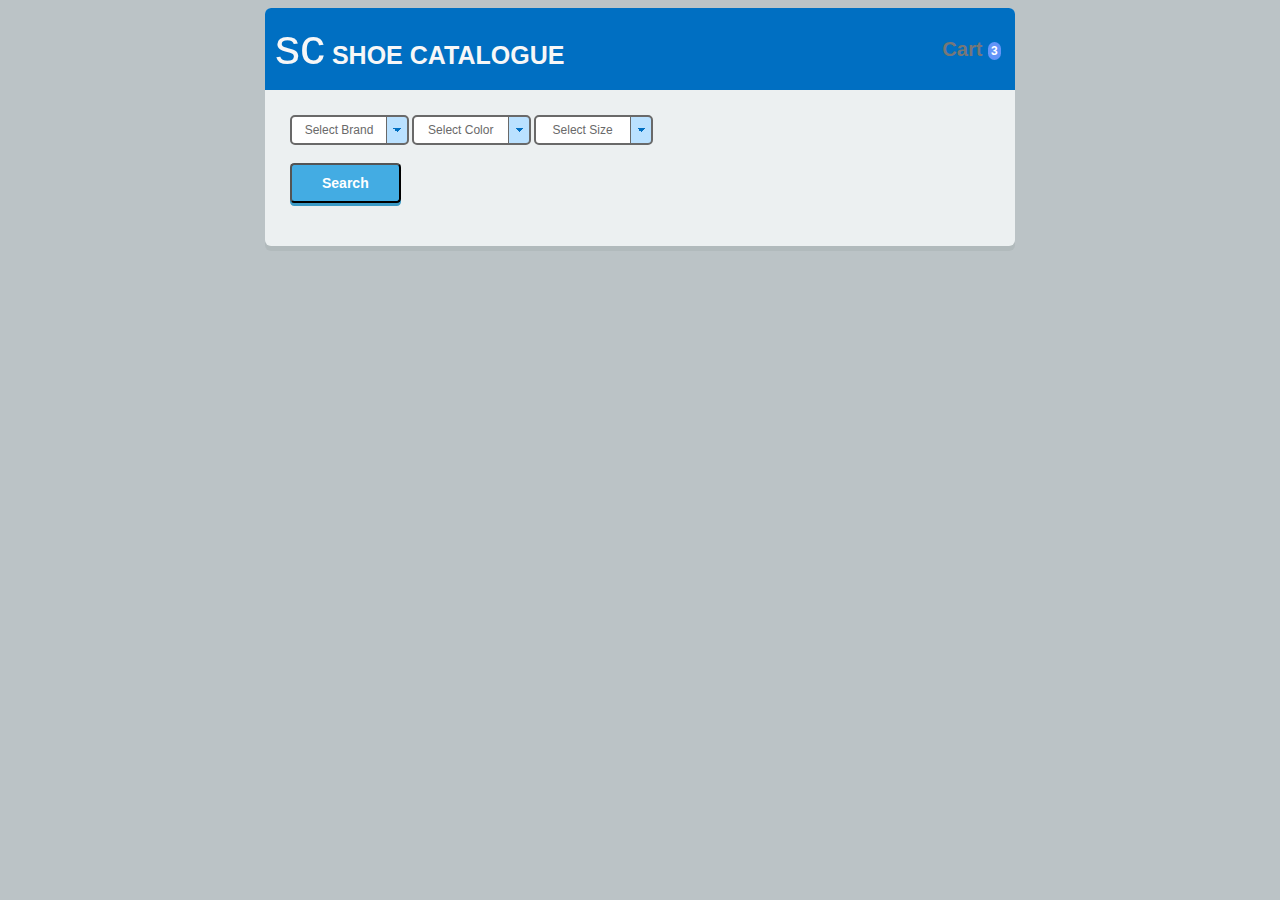
<file: index.html>
<!DOCTYPE html>
<html lang="en">

<head>
    <meta charset="UTF-8">
    <meta name="viewport" content="width=device-width, initial-scale=1.0">
    <meta http-equiv="X-UA-Compatible" content="ie=edge">
    <link rel="stylesheet" href="shoe-catalogue.css">
    <!-- <link rel="stylesheet" href="https://stackpath.bootstrapcdn.com/bootstrap/4.3.1/css/bootstrap.min.css" integrity="sha384-ggOyR0iXCbMQv3Xipma34MD+dH/1fQ784/j6cY/iJTQUOhcWr7x9JvoRxT2MZw1T" crossorigin="anonymous"> -->
    <title>Document</title>
</head>

<body>


    <div class="container">
        <div class="heading">
            <h1>
                <span class="shopper">sc</span> Shoe Catalogue
            </h1>

            <nav>
                  <ul class="navbar-right">
                    <li><a href="#" id="cart"><i class="fa fa-shopping-cart"></i> Cart <span class="badge">3</span></a></li>
                  </ul> 
              </nav>
              
              <!-- <div class="container">
                <div class="shopping-cart">
                  <div class="shopping-cart-header">
                    <i class="fa fa-shopping-cart cart-icon"></i><span class="badge">3</span>
                    <div class="shopping-cart-total">
                      <span class="lighter-text">Total:</span>
                      <span class="main-color-text">R-totalcost</span>
                    </div>
                  </div>  -->

            <!-- <button class="visibility-cart transition is-open">X</button> -->
        </div>

        <div class="cart transition is-open">

            <span>
                <select class="selectShoeBrand">
                    <option value="">Select Brand</option>
                    <option value="nike">Nike</option>
                    <option value="adiddas">Adiddas</option>
                    <option value="puma">Puma</option>
                    <option value="vans">Vans</option>
                    <option value="jordan">Jordan</option>
                    <option value="reebok">Reebok</option>
                </select>
            </span>
            <span>
                <select class="selectShoeColor">
                    <option value="">Select Color</option>
                    <option value="blue">Blue</option>
                    <option value="green">Green</option>
                    <option value="red">Red</option>
                    <option value="yellow">Yellow</option>
                    <option value="orange">Orange</option>
                </select>
            </span>

            <select class="selectShoeSize">
                <option value="">Select Size</option>
                <option value="1">1</option>
                <option value="2">2</option>
                <option value="3">3</option>
                <option value="4">4</option>
                <option value="5">5</option>
                <option value="6">6</option>
                <option value="7">7</option>
                <option value="8">8</option>
                <option value="9">9</option>
            </select>

        <div class="buttons">
            <button class="btn searchBtn">Search</button>
        </div>

        <!-- ***For displaying cards with shoe items*** -->
        <div class="card">
            <!-- <p><button>Add to Cart</button></p> -->
        </div>


        <!-- <div class="tf">
        <div class="row layout-inline">
            <div class="col">
                <p>Total:</p>
            </div>
            <div class="showTotalCost">

            </div>
        </div>
    </div> -->
    </div>

    </div>
</body>
<script src="./shoes-objects.js"></script>
<script src="./shoe-catalogue-factory.js"></script>
<script src="./shoe-catalogue-DOM.js"></script>

</html>
</file>
<file: shoe-catalogue.css>
:root {
    --radius: 5px;
    --baseFg: dimgray;
    --baseBg: white;
    --accentFg: #006fc2;
    --accentBg: #bae1ff;
  }
  
  select {
    font: 400 12px/1.3 sans-serif;
    -webkit-appearance: none;
    appearance: none;
    color: var(--baseFg);
    border: 2px solid var(--baseFg);
    line-height: 1;
    outline: 0;
    padding: 0.65em 2.5em 0.55em 0.75em;
    border-radius: var(--radius);
    background-color: var(--baseBg);
    background-image: linear-gradient(var(--baseFg), var(--baseFg)),
      linear-gradient(-135deg, transparent 50%, var(--accentBg) 50%),
      linear-gradient(-225deg, transparent 50%, var(--accentBg) 50%),
      linear-gradient(var(--accentBg) 42%, var(--accentFg) 42%);
    background-repeat: no-repeat, no-repeat, no-repeat, no-repeat;
    background-size: 1px 100%, 20px 22px, 20px 22px, 20px 100%;
    background-position: right 20px center, right bottom, right bottom, right bottom;   
  }
  
  select:hover {
    background-image: linear-gradient(var(--accentFg), var(--accentFg)),
      linear-gradient(-135deg, transparent 50%, var(--accentFg) 50%),
      linear-gradient(-225deg, transparent 50%, var(--accentFg) 50%),
      linear-gradient(var(--accentFg) 42%, var(--accentBg) 42%);
  }
  
  select:active {
    background-image: linear-gradient(var(--accentFg), var(--accentFg)),
      linear-gradient(-135deg, transparent 50%, var(--accentFg) 50%),
      linear-gradient(-225deg, transparent 50%, var(--accentFg) 50%),
      linear-gradient(var(--accentFg) 42%, var(--accentBg) 42%);
    color: var(--accentBg);
    border-color: var(--accentFg);
    background-color: var(--accentFg);
  }

  html {
    background: #bbc3c6;
    font: 62.5%/1.5em "Trebuchet Ms", helvetica;
  }
  
  * {
    box-sizing: border-box;
    -webkit-font-smoothing: antialiased;
    font-smoothing: antialiased;
  }
  
  .shopper {
    text-transform: lowercase;
    font: 2em 'Shopper', sans-serif;
    line-height: 0.5em;
    display: inline-block;
  }
  
  
  
  h1 {
    text-transform: uppercase;
    font-weight: bold;
    font-size: 2.5em;
  }
  
  p {
    font-size: 1.5em;
    color: #8a8a8a;
  }
  
  input {
    border: 0.3em solid #bbc3c6;
    padding: 0.5em 0.3em; 
    font-size: 1.4em;
    color: #8a8a8a;
    text-align: center;
  }
  
  button {
    text-decoration: none;
  }
  
  .container {
    max-width: 75em;
    width: 95%;
    margin: 40px auto;  
    overflow: hidden;
    position: relative;
    
    border-radius: 0.6em;
    background: #ecf0f1;
    box-shadow: 0 0.5em 0 rgba(138, 148, 152, 0.2);
  }
  
  .heading {
    padding: 1em;
    position: relative;
    z-index: 1;
    color: #f7f7f7;
    background-color: var(--accentFg);
  }
  
  .cart {
    margin: 2.5em;
    overflow: hidden;
  }
  
  .cart.is-closed {
    height: 0;
    margin-top: -2.5em;
  }
  
  .table {
    font-size: 1.5em;
    background: #ffffff;
    border-radius: 0.6em;
    overflow: hidden;
    clear: both;
    margin-bottom: 1.8em;
    margin-top: 1.8em;
  }
  .buttons {
    margin-bottom: 1.8em;
    margin-top: 1.8em;
  }
  
  
  .layout-inline > * {
    display: inline-block;
  }
  
  .align-center {
    text-align: center;
  }
  
  .th {
    background-color: var(--accentFg);
    color: #fff;
    text-transform: uppercase;
    font-weight: bold;
    font-size: 1.5em;
  }
  
  .tf {
    background-color: var(--accentFg);
    text-transform: uppercase;
    text-align: right;
    font-size: 1.2em;  
  }
  
  .tf p {
    color: #fff;
    font-weight: bold;
  }
  
  .col {
    padding: 1em;
    width: 12%;
  }
  .showTotalCost {
    padding: 1em;
    width: 12%;
  }
  
  .col-pro {
    width: 44%;
  }
  
  .col-pro > * {
    vertical-align: middle;
  }
  
  select {
    text-align: center;
    width: 17%;
  }
  
  .col-numeric p {
    font: bold 1.8em helvetica;
  }
  
  .col-total p {
    color: #12c8b1;
  }
  
  .tf .col {
    width: 20%;
  }
  
  .row > div {
    vertical-align: middle;
  }
  
  .row-bg2 {
    background: #f7f7f7;
  }
  
  .visibility-cart {
    position: absolute;
    color: #fff;
    top: 0.5em;
    right: 0.5em;
    font:  bold 2em arial;
    border: 0.16em solid #fff;
    border-radius: 2.5em;
    padding: 0 0.22em 0 0.25em ;
  }
  
  .col-qty > * {
    vertical-align: middle; 
  }
  
  .col-qty > input {
    max-width: 2.6em;
  }
  
  
  button.qty {
    width: 1em;
    line-height: 1em;
    border-radius: 2em;
    font-size: 2.5em;
    font-weight: bold;
    text-align: center;
    background: #43ace3;  
    color: #fff;
  }
  
  button.qty:hover {
    background: #3b9ac6;
  }
  
  .btn {
    padding: 10px 30px;
    border-radius: 0.3em;
    font-size: 1.4em;
    font-weight: bold;
    background: #43ace3;
    color: #fff;
    box-shadow: 0 3px 0 rgba(59,154,198, 1)
  }
  
  .btn:hover {
    box-shadow: 0 3px 0 rgba(59,154,198, 0)
  }
  
  .btn-update {
    margin: 0 0 1.5em 0;
  }
  
  .transition {
    transition: all 0.3s ease-in-out;
  }
  
  @media screen and ( max-width: 755px) {
    .container {
      width: 98%;
    }
    
    .col-pro {
      width: 35%;
    }
    
    .col-qty {
      width: 22%;
    }
  }
  
  @media screen and ( max-width: 591px) {
    
  }

  /* for the cards */

  /* .card {
    box-shadow: 0 4px 8px 0 rgba(0, 0, 0, 0.2);
    max-width: 300px;
    margin: auto;
    text-align: center;
    font-family: arial;
  } */
  
  /* .price {
    color: grey;
    font-size: 22px;
  } */
  
  /* .card button {
    border: none;
    outline: 0;
    padding: 12px;
    color: white;
    background-color: #000;
    text-align: center;
    cursor: pointer;
    width: 100%;
    font-size: 18px;
  }
  
  .card button:hover {
    opacity: 0.7;
  } */

  /* The cart icon */

 

@import url(https://fonts.googleapis.com/css?family=Lato:300,400,700);

@import url(https://maxcdn.bootstrapcdn.com/font-awesome/4.4.0/css/font-awesome.min.css);

*, *:before, *:after {
  box-sizing: border-box;
}

nav {
  position: absolute;
    color: #fff;
    top: 0.5em;
    right: 0.5em;
    font:  bold 2em arial;
    /* border: 0.16em solid #fff;
    border-radius: 2.5em; */
    padding: 0 0.22em 0 0.25em ;
}
  
  .navbar-right {
    float: right;
  }
  li {
    display: inline;
    padding-left: 20px;
  }
  a {
    color: #777777;
    text-decoration: none;
  }
  /* :hover {
    color: black;
  } */

.container {
  margin: auto;
  width: 80%;
}

.badge {
    background-color: #6394F8;
    border-radius: 10px;
    color: white;
    display: inline-block;
    font-size: 12px;
    line-height: 1;
    padding: 3px;
    text-align: center;
    vertical-align: middle;
    white-space: nowrap;
}

.shopping-cart {
  margin: 20px 0;
  float: right;
  background: white;
  width: 320px;
  position: relative;
  border-radius: 3px;
  padding: 20px;
}
  
  .shopping-cart-header {
    border-bottom: 1px solid #E8E8E8;
    padding-bottom: 15px;
    
    
  }
  /* .shopping-cart-total {
    float: right;
  } */

.shopping-cart:after {
	bottom: 100%;
	left: 89%;
	border: solid transparent;
	content: " ";
	height: 0;
	width: 0;
	position: absolute;
	pointer-events: none;
	border-bottom-color: white;
	border-width: 8px;
	margin-left: -8px;
}

.cart-icon {
  color: yellow;
  font-size: 24px;
  margin-right: 7px;
  float: left;
}

.button {
  background: main-color;
  color:white;
  text-align: center;
  padding: 12px;
  text-decoration: none;
  display: block;
  border-radius: 3px;
  font-size: 16px;
  margin: 25px 0 15px 0;
}

.clearfix:after {
  content: "";
  display: table;
  clear: both;
}
</file>
